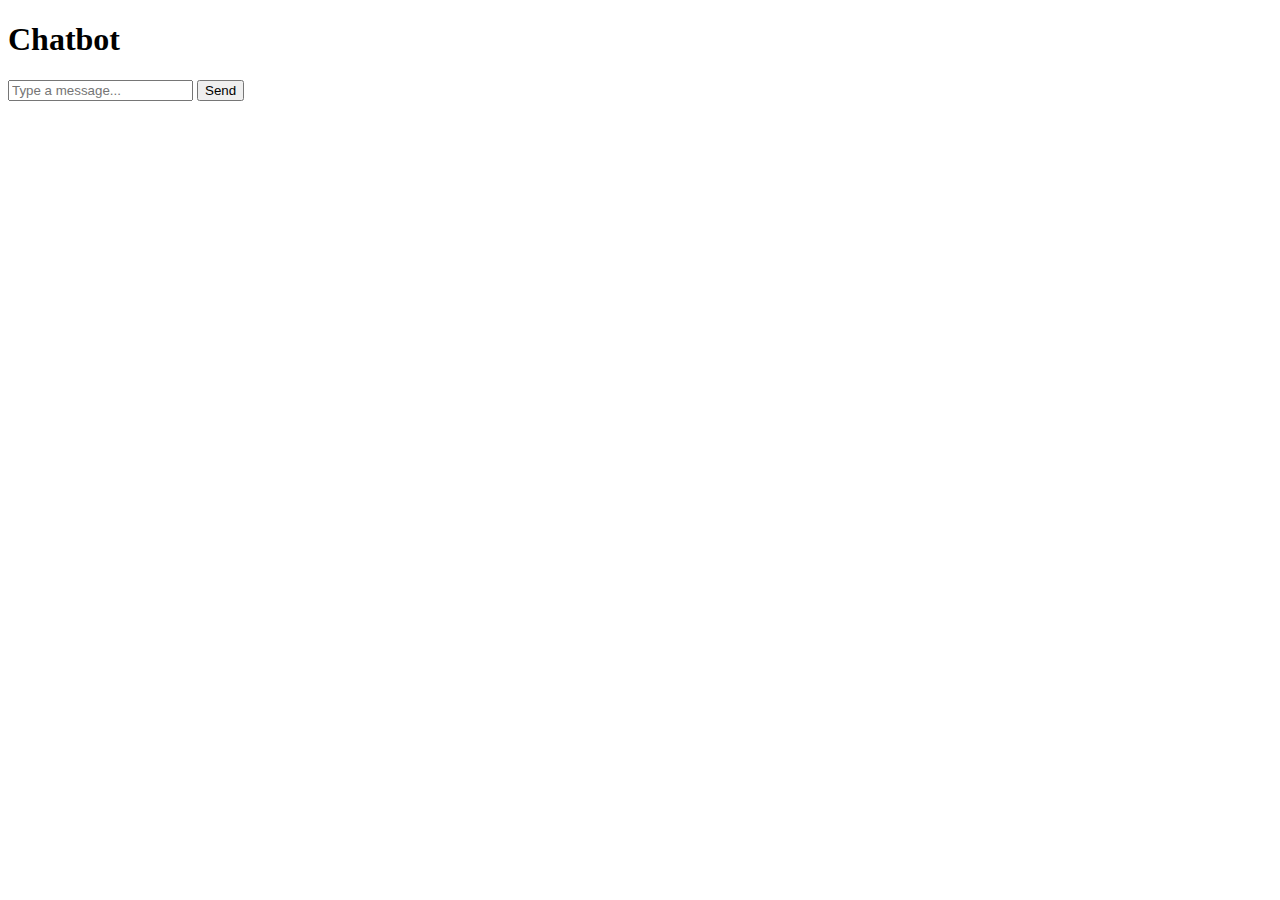
<file: index.html>
<!DOCTYPE html>
<html lang="en">
<head>
    <meta charset="UTF-8">
    <meta name="viewport" content="width=device-width, initial-scale=1.0">
    <title>Chatbot</title>
</head>
<body>
    <h1>Chatbot</h1>
    <div id="chatbox">
        <div id="chat">
            <!-- Chat messages will be displayed here -->
        </div>
        <input type="text" id="user_input" placeholder="Type a message...">
        <button id="send">Send</button>
    </div>

    <script>
        const chatbox = document.getElementById('chat');
        const user_input = document.getElementById('user_input');
        const send_button = document.getElementById('send');

        // Function to add a message to the chatbox
        function addMessage(user, message) {
            const messageElement = document.createElement('div');
            messageElement.innerHTML = `<strong>${user}:</strong> ${message}`;
            chatbox.appendChild(messageElement);
        }

        send_button.addEventListener('click', () => {
            const userMessage = user_input.value;
            addMessage('You', userMessage);
            
            fetch('/send', {
                method: 'POST',
                body: JSON.stringify({ user_input: userMessage }),
                headers: {
                    'Content-Type': 'application/json'
                }
            })
            .then(response => response.json())
            .then(data => {
                addMessage('Chatbot', data.response);
                user_input.value = '';
            })
            .catch(error => console.error(error));
        });
    </script>
</body>
</html>
</file>
